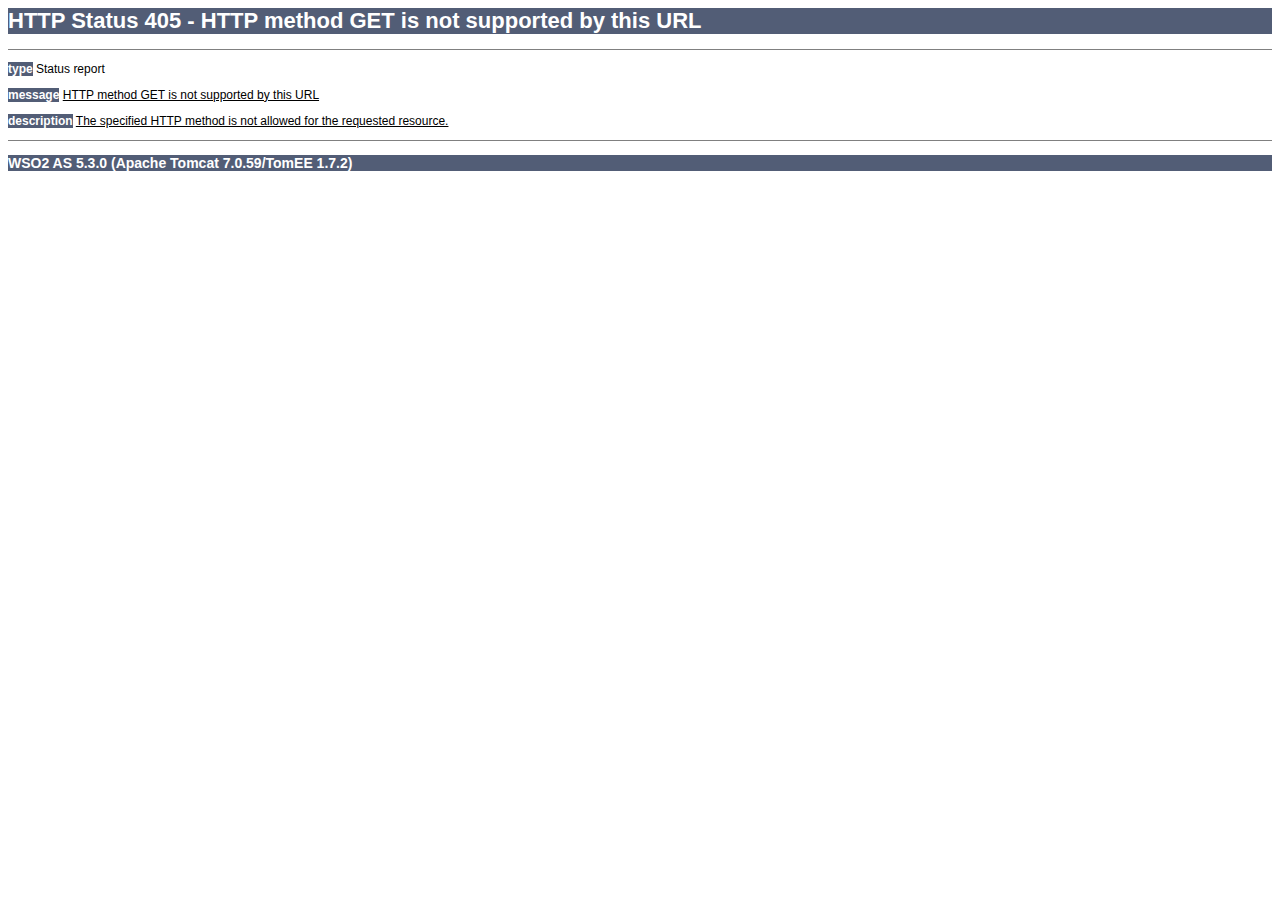
<file: src/main/java/wso2/test.html>
<html>
<head><title>WSO2 AS 5.3.0 (Apache Tomcat 7.0.59/TomEE 1.7.2) - Error report</title>
    <style><!--
    H1 {
        font-family: Tahoma, Arial, sans-serif;
        color: white;
        background-color: #525D76;
        font-size: 22px;
    }

    H2 {
        font-family: Tahoma, Arial, sans-serif;
        color: white;
        background-color: #525D76;
        font-size: 16px;
    }

    H3 {
        font-family: Tahoma, Arial, sans-serif;
        color: white;
        background-color: #525D76;
        font-size: 14px;
    }

    BODY {
        font-family: Tahoma, Arial, sans-serif;
        color: black;
        background-color: white;
    }

    B {
        font-family: Tahoma, Arial, sans-serif;
        color: white;
        background-color: #525D76;
    }

    P {
        font-family: Tahoma, Arial, sans-serif;
        background: white;
        color: black;
        font-size: 12px;
    }

    A {
        color: black;
    }

    A.name {
        color: black;
    }

    HR {
        color: #525D76;
    }

    --></style>
</head>
<body><h1>HTTP Status 405 - HTTP method GET is not supported by this URL</h1>
<HR size="1" noshade="noshade">
<p><b>type</b> Status report</p>
<p><b>message</b> <u>HTTP method GET is not supported by this URL</u></p>
<p><b>description</b> <u>The specified HTTP method is not allowed for the requested resource.</u></p>
<HR size="1" noshade="noshade">
<h3>WSO2 AS 5.3.0 (Apache Tomcat 7.0.59/TomEE 1.7.2)</h3></body>
</html>
</file>
